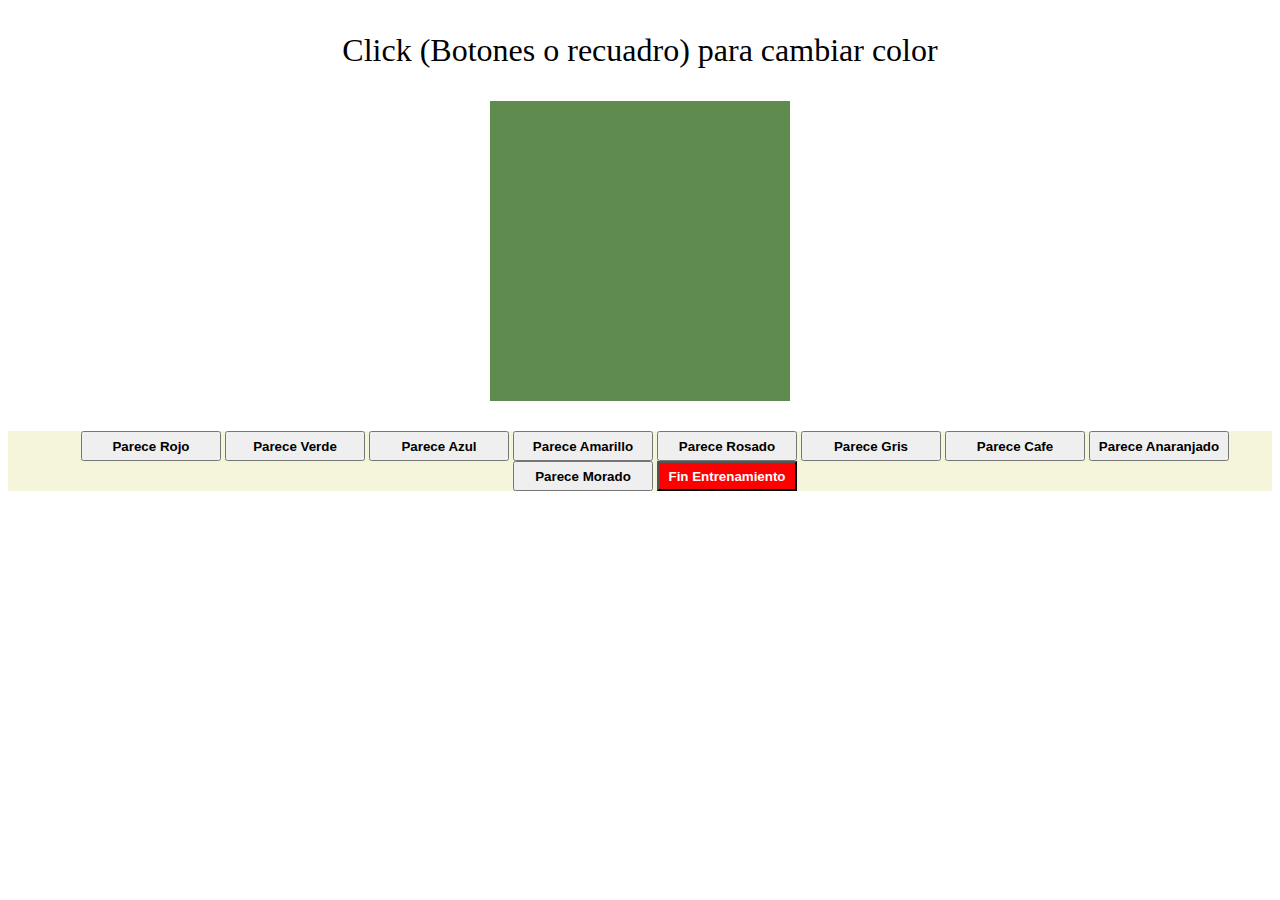
<file: ProyectoInteligencia/Entrenamiento/index.html>
<!DOCTYPE html>
	<html>
	<head>
		<title>
			Selector Entrenamiento
		</title>
		<link rel="stylesheet" type="text/css" href="style.css">
	</head>
	<body>
		<script src="jquery.min.js"></script>
		<script type="text/javascript" src="color.js"></script>
		<div class="contenido">
				<p>Click (Botones o recuadro) para cambiar color</p>
			<div class="colorPanel">
			</div>
			<div class="container">
				<div class="btns">
					<button class="btnR" name="Rojo">Parece Rojo</button>

					<button class="btnV" name="Verde">Parece Verde</button>

					<button class="btnAz" name="Azul">Parece Azul</button>

					<button class="btnAm" name="Amarillo">Parece Amarillo</button>

					<button class="btnRsd" name="Rosado">Parece Rosado</button>

					<button class="btnG" name="Gris">Parece Gris</button>

					<button class="btnC" name="Cafe">Parece Cafe</button>

					<button class="btnN" name="Naranja">Parece Anaranjado</button>

					<button class="btnM" name="Morado">Parece Morado</button>

					<button class="btnFin" style="color: white; background-color:red" name="Morado">Fin Entrenamiento</button>
				</div>
			</div>
		</div>
	</body>
	</html>
</file>
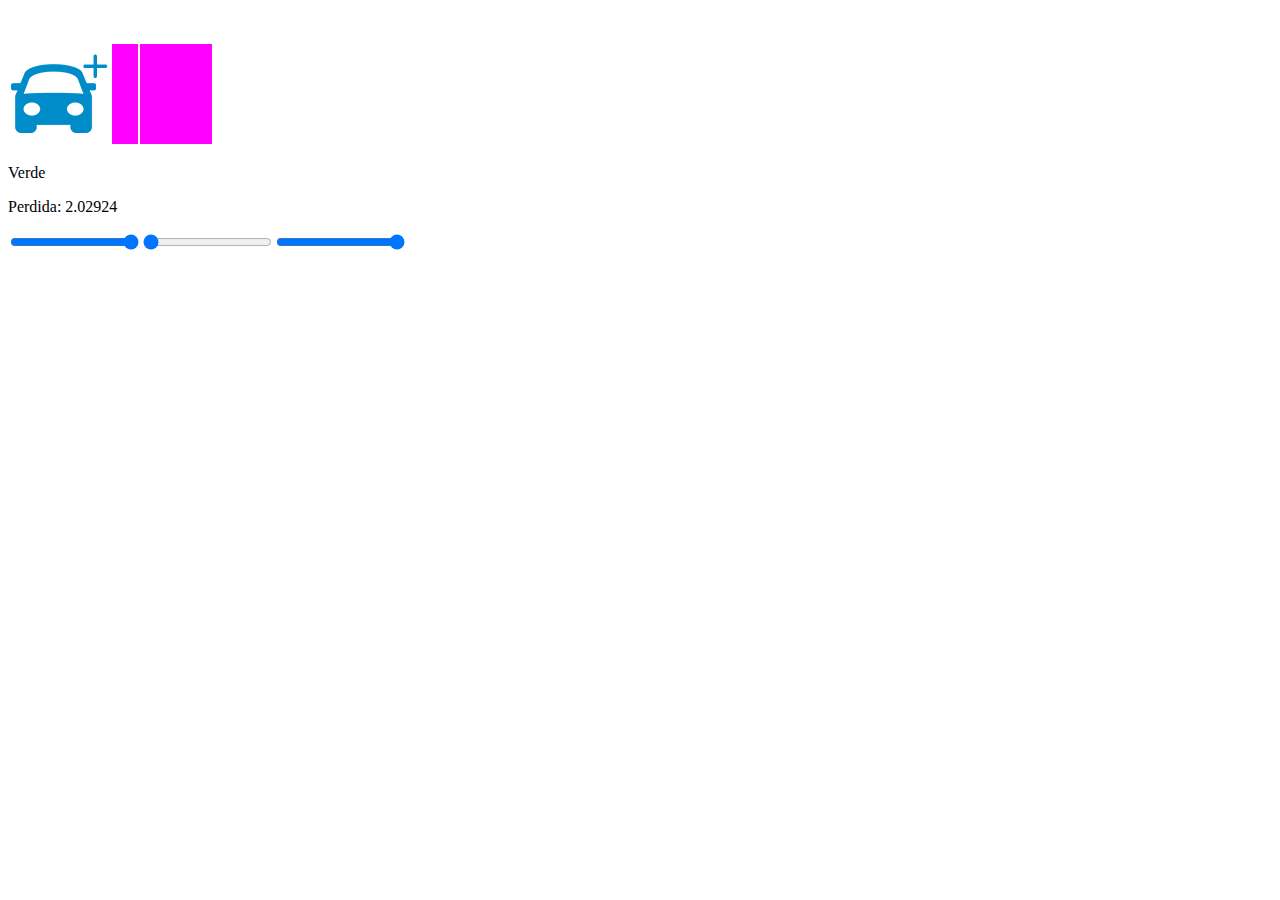
<file: ProyectoInteligencia/tensor/index.html>
<!DOCTYPE html>
<html>
<head>
	<meta charset="UTF-8">
	<meta http-equiv="X-UA-Compatible" content="IE=edge">
	<meta name="viewport" content="width=device-width, initial-scale=1">

	<title>Reconocedor de Color</title>
	<script type="text/javascript" src="libs/tfjs@0.11.7.js"> </script>
	<script src="libs/p5.min.js"></script>
	<script src="libs/p5.dom.min.js"></script>
	<script src="prueba.js"></script>

</head>
<body>
<br/><br/>

<img id="i" src="img/car3.png" />

</body>
</html>
</file>
<file: ProyectoInteligencia/Entrenamiento/style.css>
p
{
	text-align: center;
    font-size: xx-large;
}

button {
    width: 140px;
    font-weight: 700;
    height: 30px;
}

.colorPanel
{
	width: 300px;
    height: 300px;
    background-color: white;
    position: relative;
    margin: auto;
}

.container
{
	text-align: center;
    background-color: beige;
}

.btns
{
	margin: 30px 0px 0px 30px;
}
</file>
